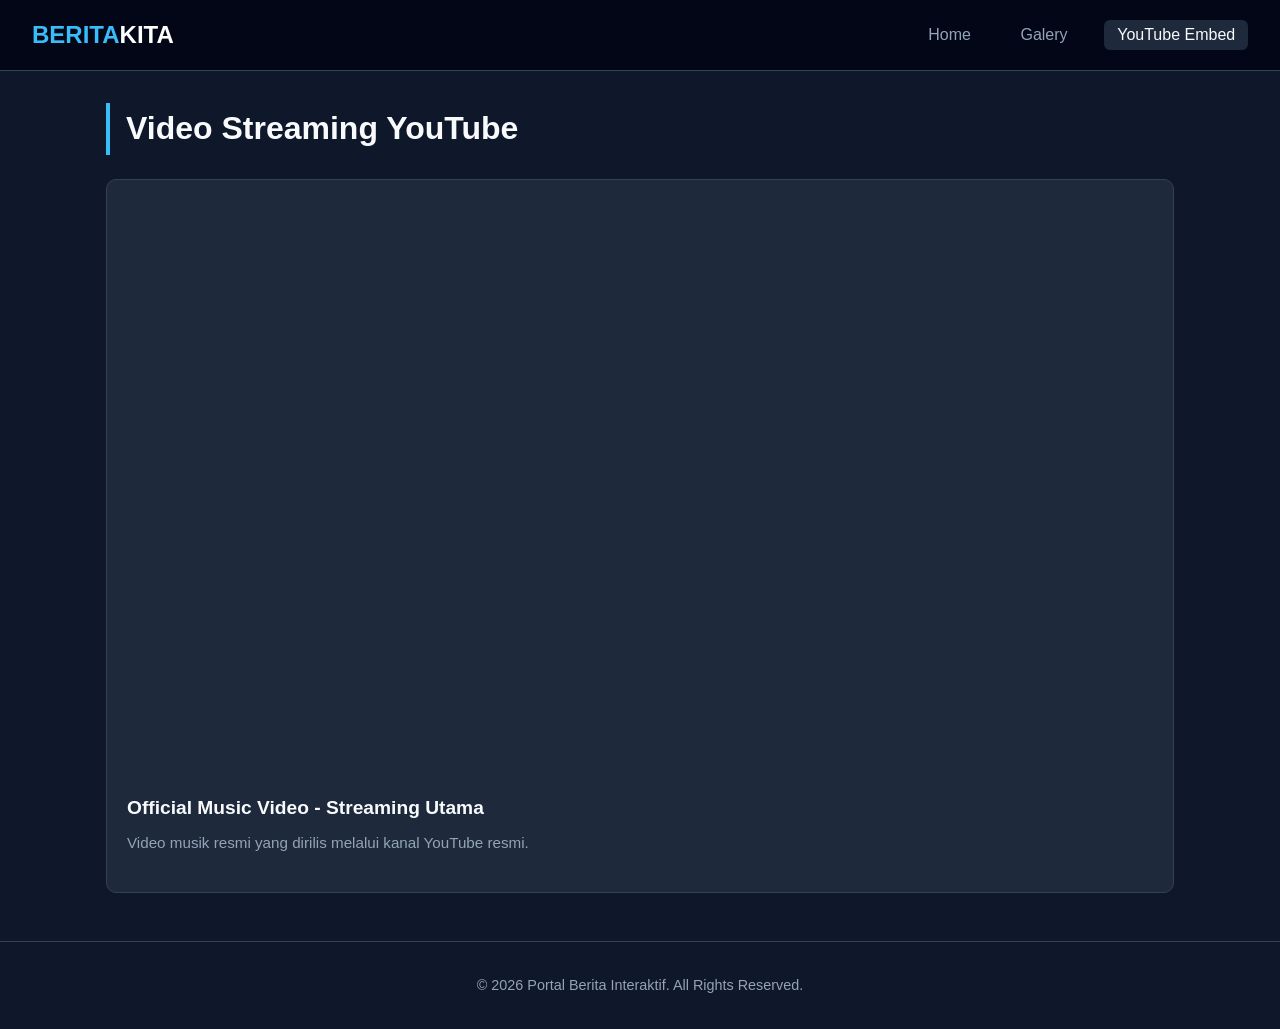
<file: YouTube.html>
<!DOCTYPE html>
<html lang="id">
<head>
  <meta charset="UTF-8">
  <meta name="viewport" content="width=device-width, initial-scale=1.0">
  <title>YouTube Embed</title>
  <link rel="stylesheet" href="style.css">
</head>
<body>

  <!-- NAVIGASI HYPERLINK -->
  <nav class="navbar">
    <div class="logo">BERITA<span>KITA</span></div>
    <ul class="nav-links">
      <li><a href="index.html">Home</a></li>
      <li><a href="assets/galery.html">Galery</a></li>
      <li><a href="YouTube.html">YouTube Embed</a></li>
    </ul>
  </nav>

  <!-- KONTEN EMBED YOUTUBE -->
  <div class="container">
    <h1 class="page-title">Video Streaming YouTube</h1>

    <div class="grid">
      <div class="card">
        <div class="card-body">
          <div class="iframe-container">
            <!-- Ganti ID Video (dQw4w9WgXcQ) dengan ID video YouTube sesuai kebutuhan -->
            <iframe 
              src="https://www.youtube.com/embed/dQw4w9WgXcQ" 
              title="YouTube video player" 
              allow="accelerometer; autoplay; clipboard-write; encrypted-media; gyroscope; picture-in-picture; web-share" 
              allowfullscreen>
            </iframe>
          </div>
          <h2 class="card-title" style="margin-top: 1rem;">Official Music Video - Streaming Utama</h2>
          <p class="card-text">Video musik resmi yang dirilis melalui kanal YouTube resmi.</p>
        </div>
      </div>
    </div>
  </div>

  <footer>
    <p>&copy; 2026 Portal Berita Interaktif. All Rights Reserved.</p>
  </footer>

  <script src="script.js"></script>
</body>
</html>
</file>
<file: style.css>
/* RESET & VARIABLE */
* {
  box-sizing: border-box;
  margin: 0;
  padding: 0;
}

:root {
  --bg-color: #0f172a;
  --card-bg: #1e293b;
  --text-color: #f8fafc;
  --text-muted: #94a3b8;
  --accent-color: #38bdf8;
  --accent-hover: #0284c7;
  --border-color: #334155;
}

body {
  font-family: 'Segoe UI', Tahoma, Geneva, Verdana, sans-serif;
  background-color: var(--bg-color);
  color: var(--text-color);
  line-height: 1.6;
}

/* NAVBAR & HYPERLINKS */
.navbar {
  background-color: #020617;
  padding: 1rem 2rem;
  display: flex;
  justify-content: space-between;
  align-items: center;
  border-bottom: 1px solid var(--border-color);
  position: sticky;
  top: 0;
  z-index: 100;
}

.logo {
  font-size: 1.5rem;
  font-weight: bold;
  color: var(--accent-color);
}

.logo span {
  color: #ffffff;
}

.nav-links {
  display: flex;
  list-style: none;
  gap: 1.5rem;
}

.nav-links a {
  color: var(--text-muted);
  text-decoration: none;
  font-weight: 500;
  transition: color 0.3s ease;
  padding: 0.4rem 0.8rem;
  border-radius: 6px;
}

.nav-links a:hover,
.nav-links a.active {
  color: var(--text-color);
  background-color: var(--card-bg);
}

/* CONTAINER & LAYOUT */
.container {
  max-width: 1100px;
  margin: 2rem auto;
  padding: 0 1rem;
}

.page-title {
  font-size: 2rem;
  margin-bottom: 1.5rem;
  border-left: 4px solid var(--accent-color);
  padding-left: 1rem;
}

/* CARDS & GRID */
.grid {
  display: grid;
  grid-template-columns: repeat(auto-fit, minmax(300px, 1fr));
  gap: 1.5rem;
}

.card {
  background-color: var(--card-bg);
  border: 1px solid var(--border-color);
  border-radius: 10px;
  overflow: hidden;
  transition: transform 0.3s ease, box-shadow 0.3s ease;
}

.card:hover {
  transform: translateY(-5px);
  box-shadow: 0 10px 20px rgba(0, 0, 0, 0.4);
}

.card-img, .card-video {
  width: 100%;
  height: 200px;
  object-fit: cover;
  display: block;
}

.card-body {
  padding: 1.25rem;
}

.card-tag {
  display: inline-block;
  background-color: rgba(56, 189, 248, 0.1);
  color: var(--accent-color);
  font-size: 0.8rem;
  padding: 0.2rem 0.6rem;
  border-radius: 4px;
  margin-bottom: 0.5rem;
}

.card-title {
  font-size: 1.2rem;
  margin-bottom: 0.5rem;
  color: var(--text-color);
}

.card-text {
  font-size: 0.95rem;
  color: var(--text-muted);
  margin-bottom: 1rem;
}

.btn-read {
  display: inline-block;
  color: var(--accent-color);
  text-decoration: none;
  font-weight: bold;
  font-size: 0.9rem;
}

.btn-read:hover {
  text-decoration: underline;
}

/* EMBED YOUTUBE RESPONSIVE */
.iframe-container {
  position: relative;
  width: 100%;
  padding-bottom: 56.25%; /* 16:9 Aspect Ratio */
  height: 0;
  overflow: hidden;
  border-radius: 8px;
}

.iframe-container iframe {
  position: absolute;
  top: 0;
  left: 0;
  width: 100%;
  height: 100%;
  border: 0;
}

/* FOOTER */
footer {
  text-align: center;
  padding: 2rem;
  margin-top: 3rem;
  border-top: 1px solid var(--border-color);
  color: var(--text-muted);
  font-size: 0.9rem;
}
</file>
